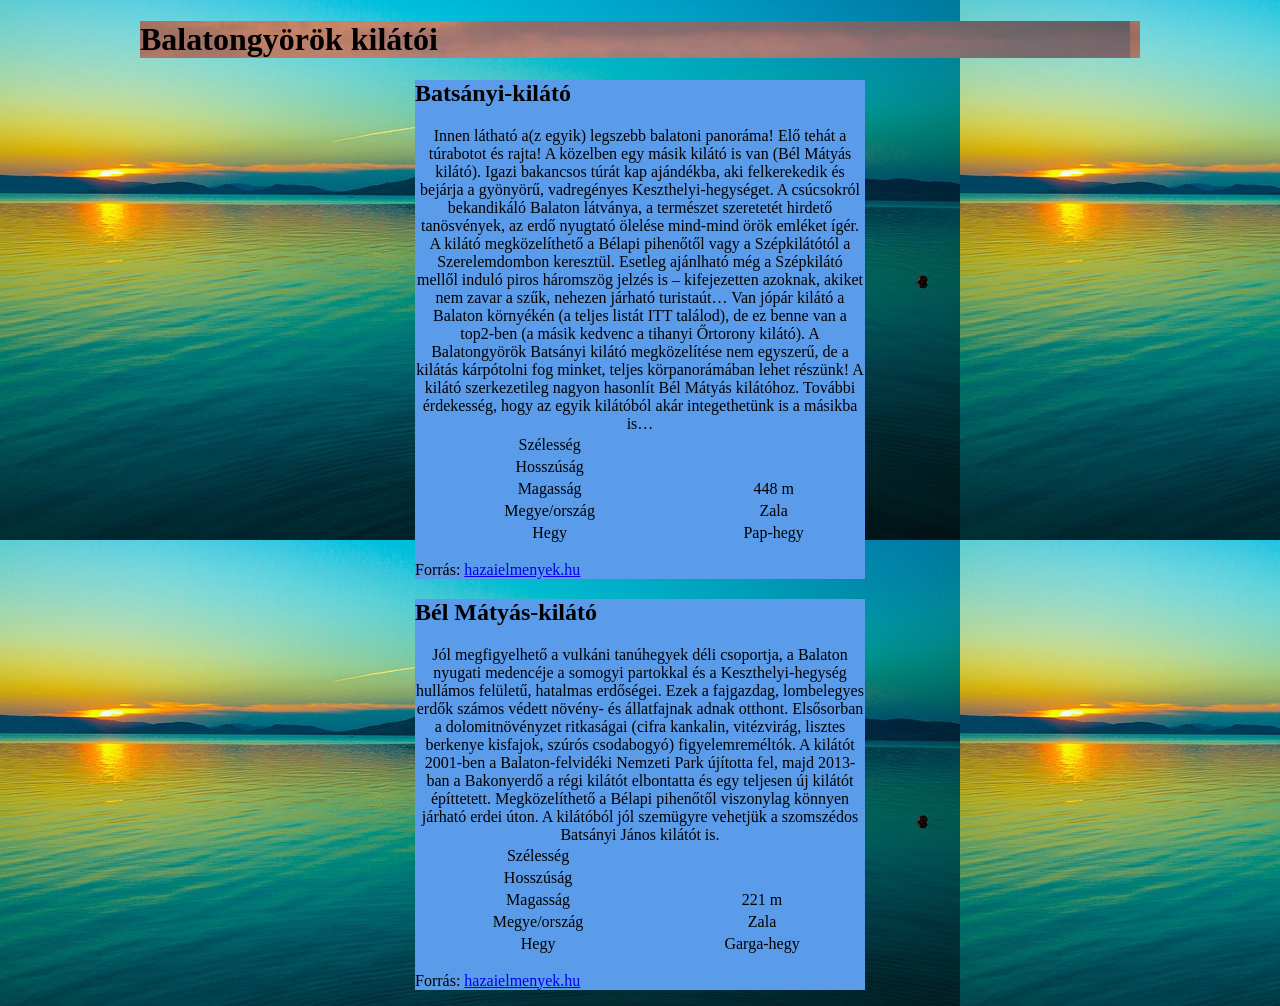
<file: index.html>
<!DOCTYPE html>
<html lang="hu">
  <head>
    <meta charset="utf-8">
    <meta name="viewport" content="width=device-width">
    <title>Balatongyörök kilátói</title>
    <link rel="stylesheet" href="balatongyorok.css">
  </head>
  <body>
    <div>
      <div id="header">
        <h1>Balatongyörök kilátói</h1>
      </div>

      <div class="k">
        <h2>Batsányi-kilátó</h2>
        <table>
          <caption>Innen látható a(z egyik) legszebb balatoni panoráma! Elő tehát a túrabotot és rajta! A közelben egy másik kilátó is van (Bél Mátyás kilátó). Igazi bakancsos túrát kap ajándékba, aki felkerekedik és bejárja a gyönyörű, vadregényes Keszthelyi-hegységet. A csúcsokról bekandikáló Balaton látványa, a természet szeretetét hirdető tanösvények, az erdő nyugtató ölelése mind-mind örök emléket ígér. A kilátó megközelíthető a Bélapi pihenőtől vagy a Szépkilátótól a Szerelemdombon keresztül. Esetleg ajánlható még a Szépkilátó mellől induló piros háromszög jelzés is – kifejezetten azoknak, akiket nem zavar a szűk, nehezen járható turistaút… Van jópár kilátó a Balaton környékén (a teljes listát ITT találod), de ez benne van a top2-ben (a másik kedvenc a tihanyi Őrtorony kilátó). A Balatongyörök Batsányi kilátó megközelítése nem egyszerű, de a kilátás kárpótolni fog minket, teljes körpanorámában lehet részünk! A kilátó szerkezetileg nagyon hasonlít Bél Mátyás kilátóhoz. További érdekesség, hogy az egyik kilátóból akár integethetünk is a másikba is…</caption>
          <tr>
            <td>Szélesség</td>
            <td></td>
          </tr>
          <tr>
            <td>Hosszúság</td>
            <td></td>
          </tr>
          <tr>
            <td>Magasság</td>
            <td>448 m</td>
          </tr>
          <tr>
            <td>Megye/ország</td>
            <td>Zala</td>
          </tr>
          <tr>
            <td>Hegy</td>
            <td>Pap-hegy</td>
          </tr>
        </table>
        <p>Forrás: <a href="http://hazaielmenyek.hu" target=_blank>hazaielmenyek.hu</a></p>
      </div>
      <div class="k">
        <h2>Bél Mátyás-kilátó</h2>
        <table>
          <caption>Jól megfigyelhető a vulkáni tanúhegyek déli csoportja, a Balaton nyugati medencéje a somogyi partokkal és a Keszthelyi-hegység hullámos felületű, hatalmas erdőségei. Ezek a fajgazdag, lombelegyes erdők számos védett növény- és állatfajnak adnak otthont. Elsősorban a dolomitnövényzet ritkaságai (cifra kankalin, vitézvirág, lisztes berkenye kisfajok, szúrós csodabogyó) figyelemreméltók. A kilátót 2001-ben a Balaton-felvidéki Nemzeti Park újította fel, majd 2013-ban a Bakonyerdő a régi kilátót elbontatta és egy teljesen új kilátót építtetett. Megközelíthető a Bélapi pihenőtől viszonylag könnyen járható erdei úton. A kilátóból jól szemügyre vehetjük a szomszédos Batsányi János kilátót is.</caption>
          <tr>
            <td>Szélesség</td>
            <td></td>
          </tr>
          <tr>
            <td>Hosszúság</td>
            <td></td>
          </tr>
          <tr>
            <td>Magasság</td>
            <td>221 m</td>
          </tr>
          <tr>
            <td>Megye/ország</td>
            <td>Zala</td>
          </tr>
          <tr>
            <td>Hegy</td>
            <td>Garga-hegy</td>
          </tr>
        </table>
        <p>Forrás: <a href="http://hazaielmenyek.hu" target=_blank>hazaielmenyek.hu</a></p>
      </div>
    </div>
  </body>
</html>
</file>
<file: balatongyorok.css>
body {
    background-image: url('back.jpg');
}

div {
    width: 1000px;
    margin: auto;
}

#header {
    background-image: url('panorama.jpg');
    min-width: 650px;
    max-width: 1000px;
}

.k {
    width: 450px;
    background-color: #5B9CEA;
}

table {
    width: 100%;
    text-align: center;
}
</file>
